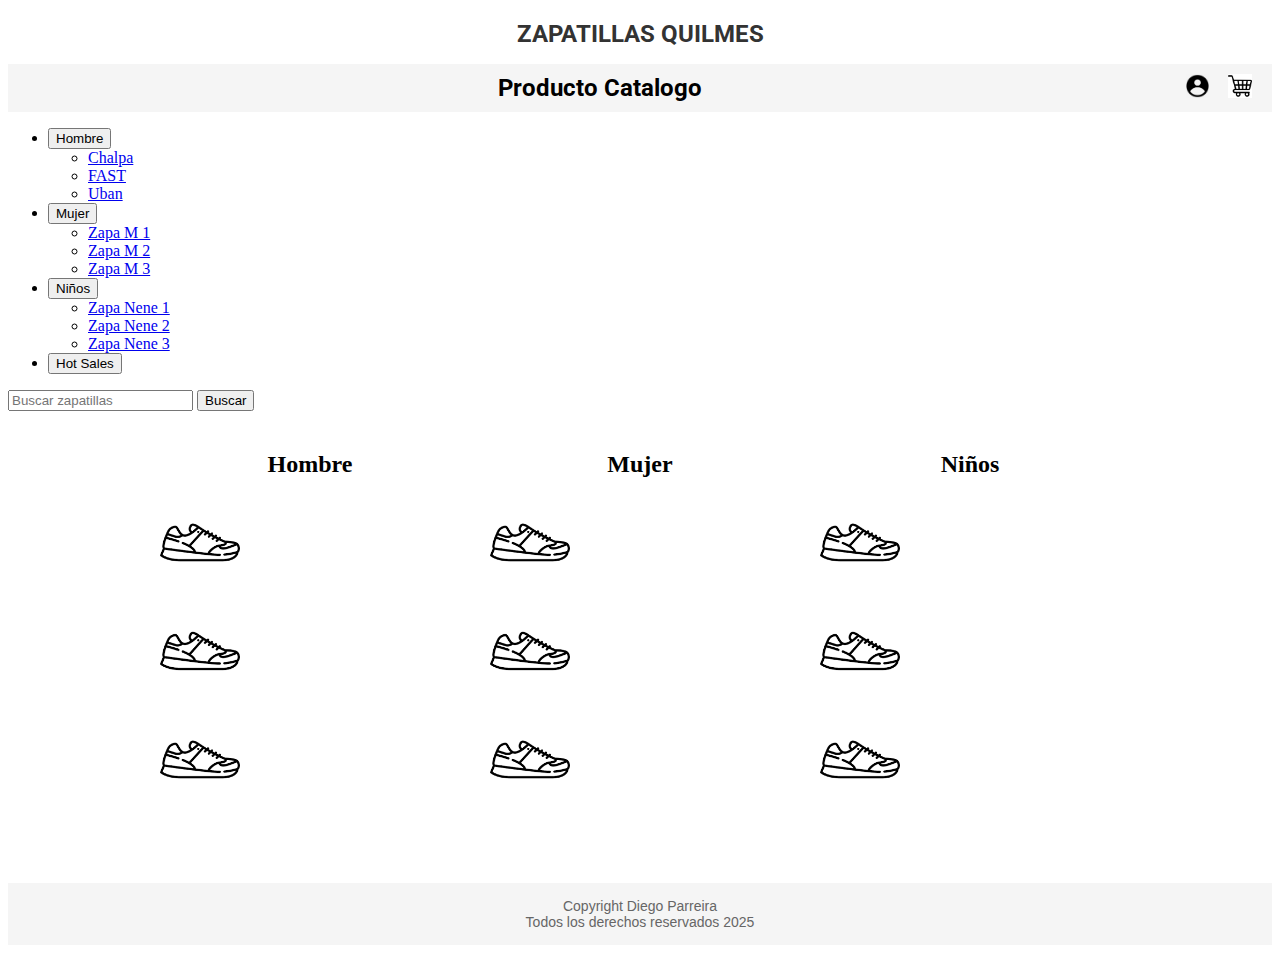
<file: index.html>
<!DOCTYPE html>
<html lang="en">
<head>
    <meta charset="UTF-8">
    <meta name="viewport" content="width=device-width, initial-scale=1.0">
    <title>ZAPATILLAS QUILMES</title>
   
    <!-- Etiqueta para enlazar CSS -->
    <link rel="stylesheet" href="css/style.css"> 
    <link href="https://cdn.jsdelivr.net/npm/bootstrap@5.3.6/dist/css/bootstrap.min.css" rel="stylesheet" integrity="sha384-4Q6Gf2aSP4eDXB8Miphtr37CMZZQ5oXLH2yaXMJ2w8e2ZtHTl7GptT4jmndRuHDT" crossorigin="anonymous">
    <link href="https://fonts.googleapis.com/css2?family=Roboto:wght@400;700&display=swap" rel="stylesheet">

</head>
<body>
    <!-- CODIEGO DE PAGINA -->
    <h1>ZAPATILLAS QUILMES</h1>

     <!-- BLOQUE DE ENCABEZADO -->

   <header class="encabezado"> 
    <div class="titulo">Producto Catalogo</div>
    <div class="iconos">
      <img src="img/Login.png" alt="Login" title="Login">
      <img src="img/Carrito.png" alt="Carrito" title="Carrito de compras">
    </div>
  </header>
  
    
    <!-- BLOQUE DE CATEGORIAS Y BUSCADOR  -->


  <nav class="navbar navbar-expand-lg navbar-dark bg-dark">
  <div class="container-fluid">
    <div class="collapse navbar-collapse" id="navbarNavDarkDropdown">
      <ul class="navbar-nav"> 
        <li class="nav-item dropdown">
          <button class="btn btn-dark dropdown-toggle" data-bs-toggle="dropdown" aria-expanded="false">
            Hombre
          </button>
          <ul class="dropdown-menu dropdown-menu-dark">
            <li><a class="dropdown-item" href="#">Chalpa</a></li>
            <li><a class="dropdown-item" href="#">FAST</a></li>
            <li><a class="dropdown-item" href="#">Uban</a></li>
          </ul>
        </li>
        <li class="nav-item dropdown">
          <button class="btn btn-dark dropdown-toggle" data-bs-toggle="dropdown" aria-expanded="false">
            Mujer
          </button>
          <ul class="dropdown-menu dropdown-menu-dark">
            <li><a class="dropdown-item" href="#">Zapa M 1</a></li>
            <li><a class="dropdown-item" href="#">Zapa M 2</a></li>
            <li><a class="dropdown-item" href="#">Zapa M 3</a></li>
          </ul>
        </li>
        <li class="nav-item dropdown">
          <button class="btn btn-dark dropdown-toggle" data-bs-toggle="dropdown" aria-expanded="false">
            Niños
          </button>
          <ul class="dropdown-menu dropdown-menu-dark">
            <li><a class="dropdown-item" href="#">Zapa Nene 1</a></li>
            <li><a class="dropdown-item" href="#">Zapa Nene 2</a></li>
            <li><a class="dropdown-item" href="#">Zapa Nene 3</a></li>
          </ul>
         <li class="nav-item dropdown">
          <button class="btn btn-dark" data-bs-toggle="dropdown" aria-expanded="false">
            Hot Sales
          </button>
         </li>
        </li>
      </ul>
      <form class="d-flex" role="search">
        <input class="form-control me-2 " type="search" placeholder="Buscar zapatillas" aria-label="Search" required>
        <button class="btn btn-outline-info" type="submit">Buscar</button>
    </div>
  </div>
</nav>
  <main class="main">
    <section class="galeria">
    <section class="galeria-categoria">
      <h2>Hombre</h2>
        <a href="pages/producto-detalle.html" > <img src="img/Zapatillas.png" alt="Producto 1"></a> 
        <a href="pages/producto-detalle.html" > <img src="img/Zapatillas.png" alt="Producto 2"></a> 
        <a href="pages/producto-detalle.html" > <img src="img/Zapatillas.png" alt="Producto 3"></a> 
    </section>
    <section class="galerias">   
        <h2>Mujer</h2>
        <a href="pages/producto-detalle.html" > <img src="img/Zapatillas.png" alt="Producto 4"></a> 
        <a href="pages/producto-detalle.html" > <img src="img/Zapatillas.png" alt="Producto 5"></a> 
        <a href="pages/producto-detalle.html" > <img src="img/Zapatillas.png" alt="Producto 6"></a> 
    </section>
        <section class="galerias">   
        <h2>Niños</h2>
        <a href="pages/producto-detalle.html" > <img src="img/Zapatillas.png" alt="Producto 7"></a> 
        <a href="pages/producto-detalle.html" > <img src="img/Zapatillas.png" alt="Producto 8"></a> 
        <a href="pages/producto-detalle.html" > <img src="img/Zapatillas.png" alt="Producto 9"></a> 
    </section>
    </section>
    <script src="https://cdn.jsdelivr.net/npm/bootstrap@5.3.6/dist/js/bootstrap.bundle.min.js" integrity="sha384-j1CDi7MgGQ12Z7Qab0qlWQ/Qqz24Gc6BM0thvEMVjHnfYGF0rmFCozFSxQBxwHKO" crossorigin="anonymous"></script>
</main>
    <footer>
      <div class="footerTexto"> Copyright Diego Parreira   <br> Todos los derechos reservados 2025 </div>
    </footer>

</body>
</html>
</file>
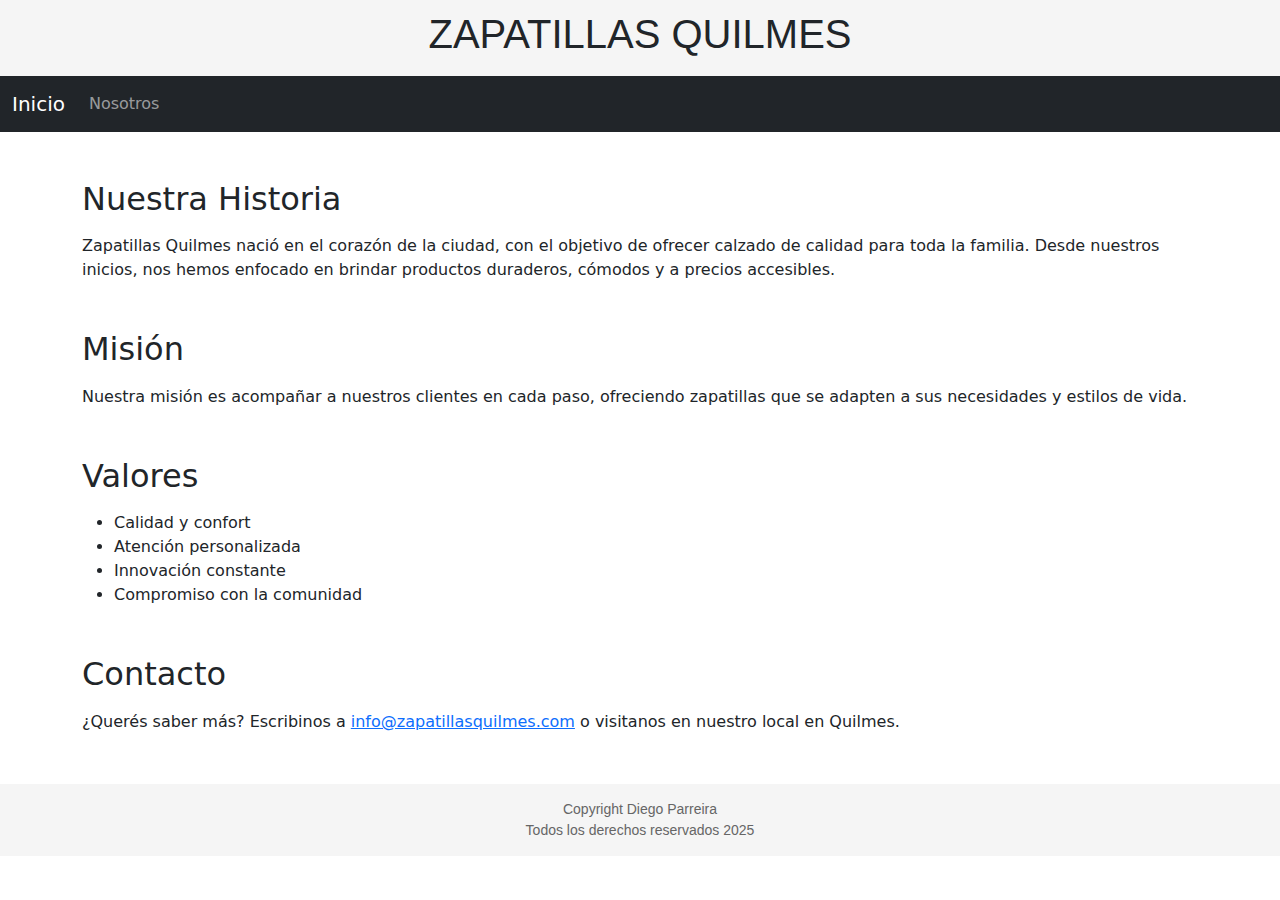
<file: pages/nosotros.html>
<!DOCTYPE html>
<html lang="es">
<head>
  <meta charset="UTF-8">
  <title>Sobre la Empresa | Zapatillas Quilmes</title>
  <meta name="viewport" content="width=device-width, initial-scale=1.0">
  <meta name="description" content="Conocé más sobre Zapatillas Quilmes, nuestra historia, misión y valores.">
  <meta name="keywords" content="empresa, historia, misión, valores, Zapatillas Quilmes, Quilmes, calzado">
  <link rel="stylesheet" href="../css/style.css">
  <link href="https://cdn.jsdelivr.net/npm/bootstrap@5.3.6/dist/css/bootstrap.min.css" rel="stylesheet">
  <link rel="icon" href="../img/favicon.ico" type="image/x-icon">
</head>
<body>

    <header class="encabezado"> 
    <div class="titulo">
        <h1>ZAPATILLAS QUILMES</h1>
    </div>
  </header>
    
    <!-- BLOQUE DE CATEGORIAS Y BUSCADOR  -->

      
     <!-- BLOQUE DE CATEGORIAS Y BUSCADOR  -->

   <div id="navbar-container"></div>



  <main class="container my-5">
    <section class="mb-5">
      <h2 class="mb-3">Nuestra Historia</h2>
      <p>
        Zapatillas Quilmes nació en el corazón de la ciudad, con el objetivo de ofrecer calzado de calidad para toda la familia. Desde nuestros inicios, nos hemos enfocado en brindar productos duraderos, cómodos y a precios accesibles.
      </p>
    </section>
    <section class="mb-5">
      <h2 class="mb-3">Misión</h2>
      <p>
        Nuestra misión es acompañar a nuestros clientes en cada paso, ofreciendo zapatillas que se adapten a sus necesidades y estilos de vida.
      </p>
    </section>
    <section class="mb-5">
      <h2 class="mb-3">Valores</h2>
      <ul>
        <li>Calidad y confort</li>
        <li>Atención personalizada</li>
        <li>Innovación constante</li>
        <li>Compromiso con la comunidad</li>
      </ul>
    </section>
    <section>
      <h2 class="mb-3">Contacto</h2>
      <p>
        ¿Querés saber más? Escribinos a <a href="mailto:info@zapatillasquilmes.com">info@zapatillasquilmes.com</a> o visitanos en nuestro local en Quilmes.
      </p>
    </section>
  </main>

  <footer>
    <div class="footerTexto"> Copyright Diego Parreira   <br> Todos los derechos reservados 2025 </div>
  </footer>
  <script src="../zapatillas.js"></script>
  <script src="../script_navbar.js"></script>
  <script src="https://cdn.jsdelivr.net/npm/bootstrap@5.3.6/dist/js/bootstrap.bundle.min.js"></script>
</body>
</html>
</file>
<file: css/style.css>
h1{
    font-size: 24px;
    color: #333;
    text-align: center;
    margin-top: 20px;
    font-family: 'Roboto', sans-serif;
}

.encabezado {
  display: flex;
  justify-content: space-between;
  align-items: center;
  padding: 10px 20px;
  background-color: #f5f5f5;
  font-family: 'Roboto', sans-serif;
}

.titulo {
  flex: 1;
  text-align: center;
  font-size: 24px;
  font-weight: bold;
}

.iconos img {
  height: 24px;
  margin-left: 15px;
  cursor: pointer;
}

/* Estilos para el main o seccion de galeraias */
.galeria {
  display: flex;
  justify-content: center;
  padding: 20px;
  gap: 30px;
  flex-wrap: wrap;
}
.galeria-categoria, .galerias {
  flex: 1 1 250px; /* mínimo 250px, se adapta */
  display: flex;
  flex-direction: column;
  gap: 15px;
  max-width: 300px; /* para que no se haga muy grande */
}
.galeria-categoria h2, .galerias h2 {
  text-align: center;
  font-size: 1.5rem;
  margin-bottom: 10px;
}
.galeria-categoria a, .galerias a {
  display: block; /* que el enlace ocupe todo el espacio */
  margin-bottom: 10px;
}

.galeria-categoria img, .galerias img {
  width: 5rem;
  height: auto;
  border-radius: 8px;
  object-fit: cover;
  transition: transform 0.3s ease;
  cursor: pointer;
}

.galeria-categoria img:hover, .galerias img:hover {
  transform: scale(1.05);
}

/* Responsive para móviles */
@media (max-width: 768px) {
  .galeria {
    flex-direction: column;
    align-items: center;
  }
  
  .galeria-categoria, .galerias {
    max-width: 90vw;
  }
}


.footerTexto {
  margin-top: 50px;
  padding: 15px 20px;
  background-color: #f5f5f5;
  text-align: center;
  font-size: 14px;
  color: #666;
  font-family: Arial, sans-serif;
}
</file>
